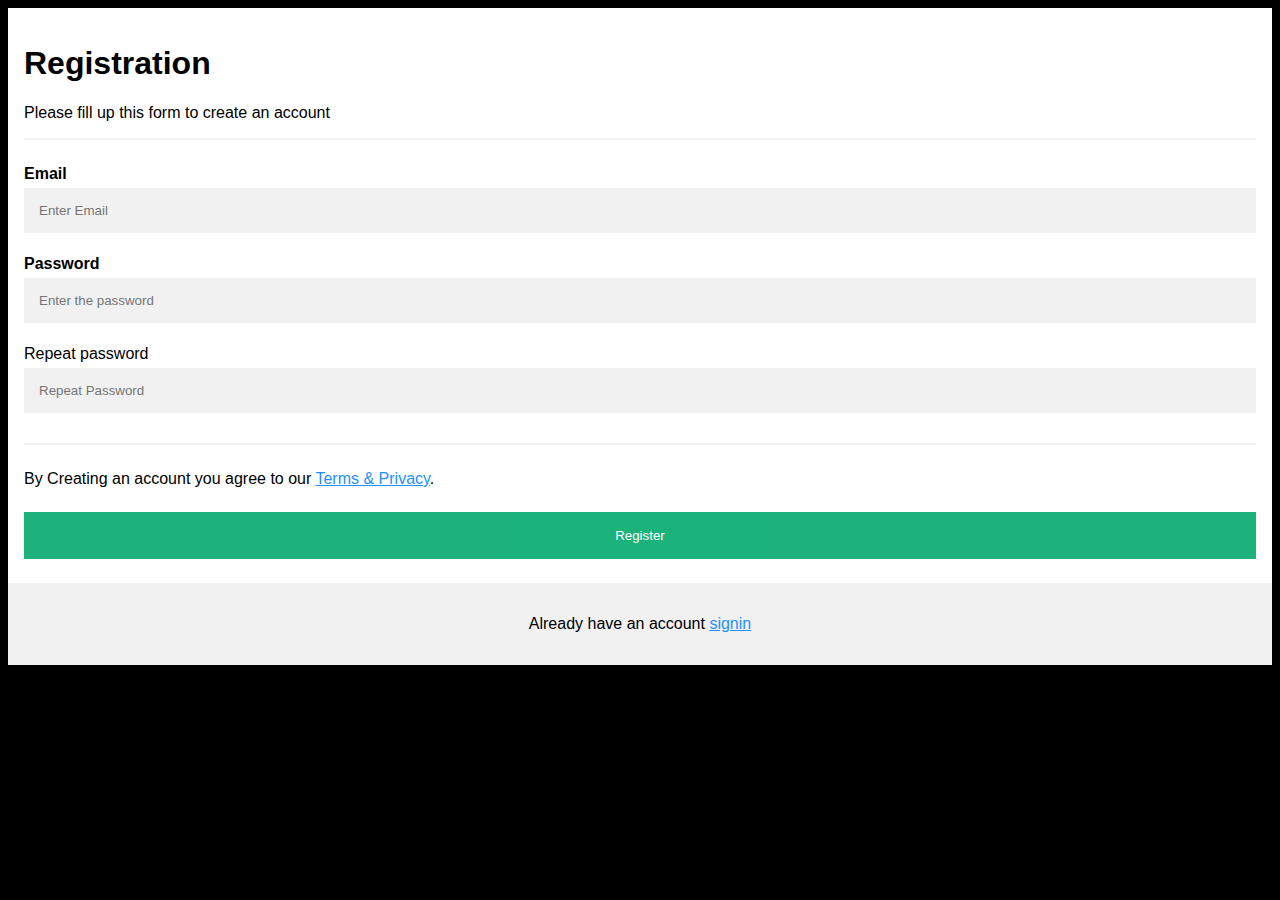
<file: index.html>
<!DOCTYPE html>
<html lang="en">

<head>
    <meta charset="UTF-8">
    <meta http-equiv="X-UA-Compatible" content="IE=edge">
    <meta name="viewport" content="width=device-width, initial-scale=1.0">
    <title>Registration form</title>
    <link rel="stylesheet" href="style.css">
</head>

<body>
    <form action="login.html">
        <div class="container">
            <h1>Registration</h1>
            <p>Please fill up this form to create an account</p>
            <hr>
            <label for="Email"><b>Email</b></label>
            <input type="text" placeholder="Enter Email" id="email" name="email" required>

            <label for="psw"><b>Password</b></label>
            <input type="password" placeholder="Enter the password" name="psw" id="psw" required>

            <label for="psw-reset">Repeat password</label>
            <input type="password" placeholder="Repeat Password" name="pws-repeat" id="pws-repeat">
            <hr>
            <p>By Creating an account you agree to our <a href=""> Terms & Privacy</a>.</p>

            <button type="submit" class="registerbtn">Register</button>
        </div>
        <div class="container signin">
            <p>Already have an account <a href="">signin</a></p>
        </div>
    </form>
</body>

</html>
</file>
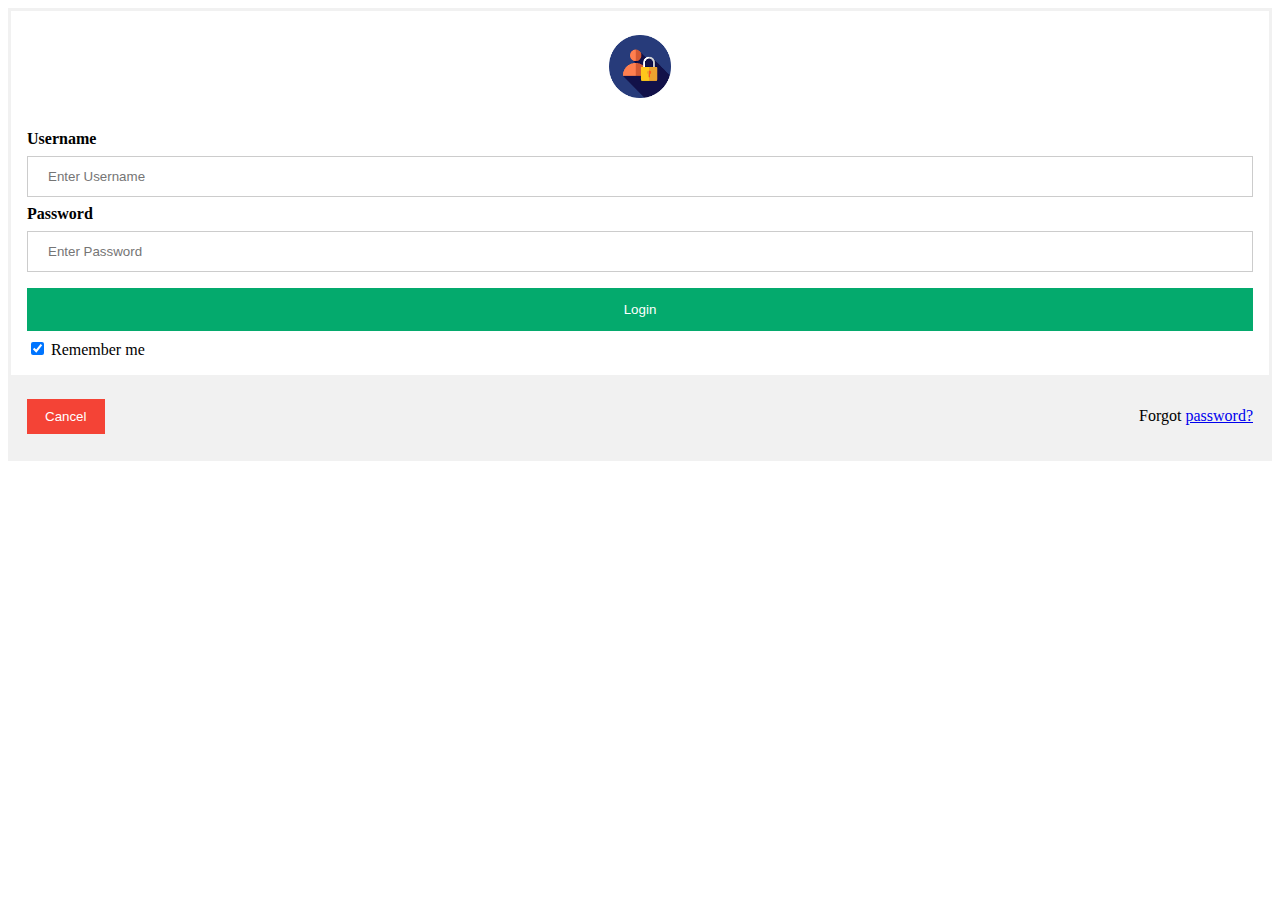
<file: login.html>
<!DOCTYPE html>
<html lang="en">
<head>
    <meta charset="UTF-8">
    <meta http-equiv="X-UA-Compatible" content="IE=edge">
    <meta name="viewport" content="width=device-width, initial-scale=1.0">
    <title>Login form</title>
    <link rel="stylesheet" href="login.css">
</head>
<body>
    <form action="action_page.php" method="post">
        <div class="imgcontainer">
          <img src="download.png" alt="Avatar" class="avatar">
        </div>
      
        <div class="container">
          <label for="uname"><b>Username</b></label>
          <input type="text" placeholder="Enter Username" name="uname" required>
      
          <label for="psw"><b>Password</b></label>
          <input type="password" placeholder="Enter Password" name="psw" required>
      
          <button type="submit">Login</button>
          <label>
            <input type="checkbox" checked="checked" name="remember"> Remember me
          </label>
        </div>
      
        <div class="container" style="background-color:#f1f1f1">
          <button type="button" class="cancelbtn">Cancel</button>
          <span class="psw">Forgot <a href="#">password?</a></span>
        </div>
      </form>
</body>
</html>
</file>
<file: style.css>
body {
  font-family: Arial, Helvetica, sans-serif;
  background-color: black;
}

* {
  box-sizing: border-box;
}

/* Add padding to containers */
.container {
  padding: 16px;
  background-color: white;
}

/* Full-width input fields */
input[type=text], input[type=password] {
  width: 100%;
  padding: 15px;
  margin: 5px 0 22px 0;
  display: inline-block;
  border: none;
  background: #f1f1f1;
}

input[type=text]:focus, input[type=password]:focus {
  background-color: #ddd;
  outline: none;
}

/* Overwrite default styles of hr */
hr {
  border: 1px solid #f1f1f1;
  margin-bottom: 25px;
}

/* Set a style for the submit button */
.registerbtn {
  background-color: #04AA6D;
  color: white;
  padding: 16px 20px;
  margin: 8px 0;
  border: none;
  cursor: pointer;
  width: 100%;
  opacity: 0.9;
}

.registerbtn:hover {
  opacity: 1;
}

/* Add a blue text color to links */
a {
  color: dodgerblue;
}

/* Set a grey background color and center the text of the "sign in" section */
.signin {
  background-color: #f1f1f1;
  text-align: center;
}
</file>
<file: login.css>
/* Bordered form */
form {
    border: 3px solid #f1f1f1;
  }
  
  /* Full-width inputs */
  input[type=text], input[type=password] {
    width: 100%;
    padding: 12px 20px;
    margin: 8px 0;
    display: inline-block;
    border: 1px solid #ccc;
    box-sizing: border-box;
  }
  
  /* Set a style for all buttons */
  button {
    background-color: #04AA6D;
    color: white;
    padding: 14px 20px;
    margin: 8px 0;
    border: none;
    cursor: pointer;
    width: 100%;
  }
  
  /* Add a hover effect for buttons */
  button:hover {
    opacity: 0.8;
  }
  
  /* Extra style for the cancel button (red) */
  .cancelbtn {
    width: auto;
    padding: 10px 18px;
    background-color: #f44336;
  }
  
  /* Center the avatar image inside this container */
  .imgcontainer {
    text-align: center;
    margin: 24px 0 12px 0;
  }
  
  /* Avatar image */
  img.avatar {
    width: 5%;
    border-radius: 10%;
  }
  
  /* Add padding to containers */
  .container {
    padding: 16px;
  }
  
  /* The "Forgot password" text */
  span.psw {
    float: right;
    padding-top: 16px;
  }
  
  /* Change styles for span and cancel button on extra small screens */
  @media screen and (max-width: 300px) {
    span.psw {
      display: block;
      float: none;
    }
    .cancelbtn {
      width: 100%;
    }
  }
</file>
